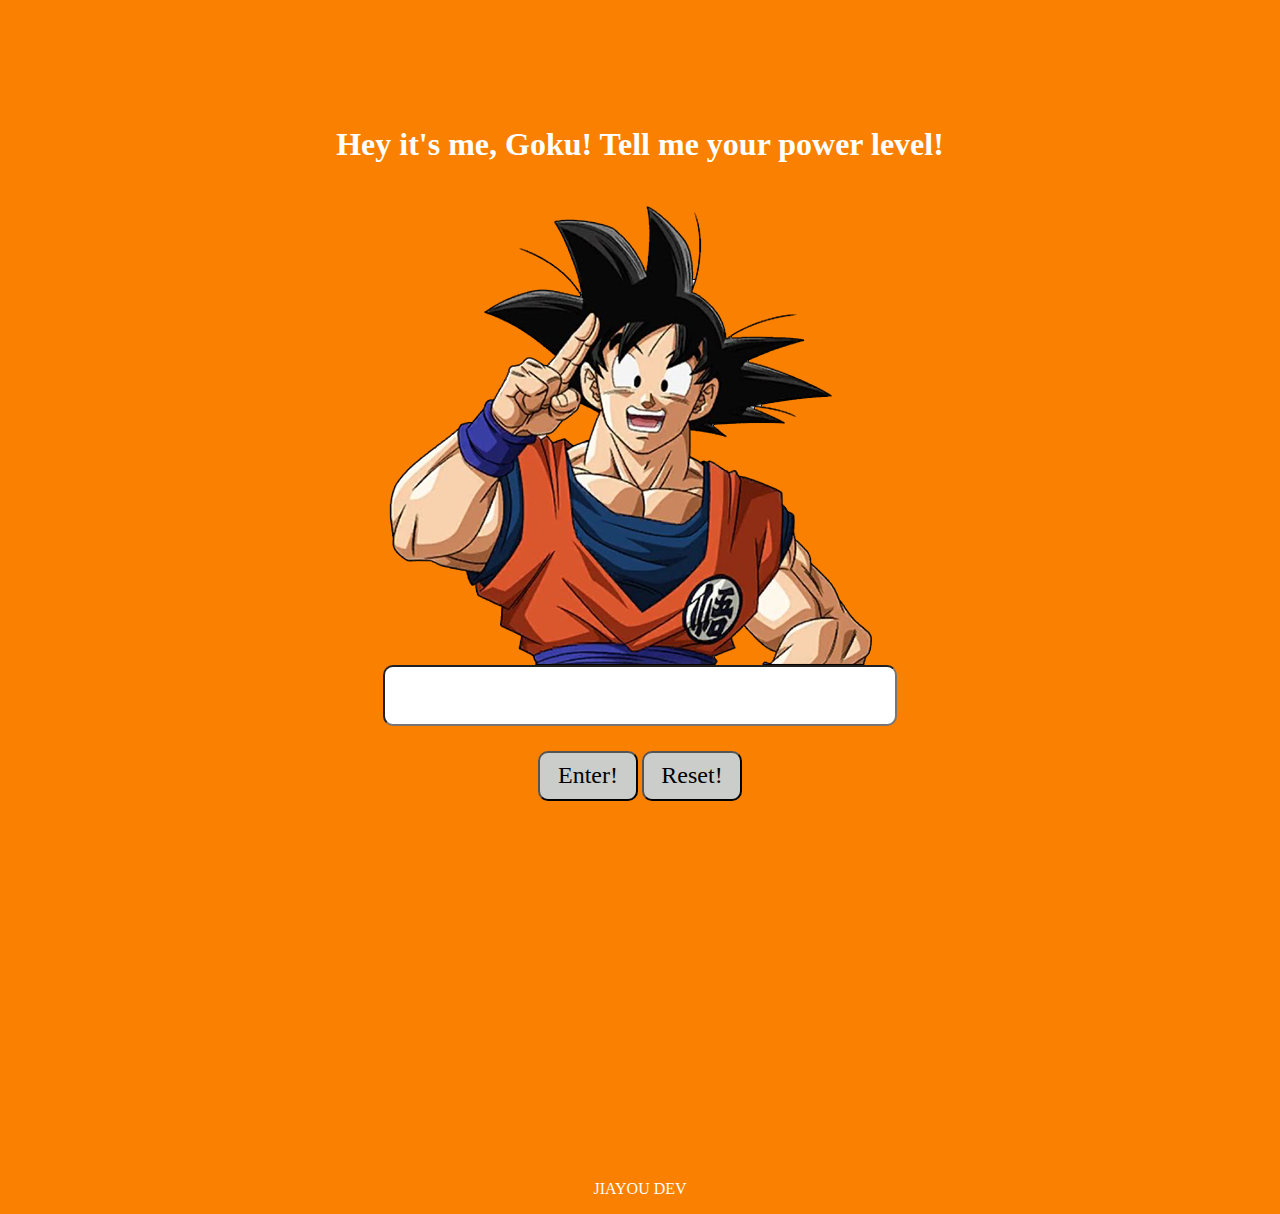
<file: index.html>
<!DOCTYPE html>
    <html>
        <head>
            <meta charset="utf-8>
            <meta name="viewport" content=width=device-width,initial-scale=1.0">
            <link href="styles.css" rel="stylesheet">
            <link href="assets/dragonball.png" type="image/x-icon" rel="icon">
        </head>
        <body>
            <div id="frame">
                <h1 id="dialogue">Hey it's me, Goku! Tell me your power level!</h1>
                <img id="goku" src="assets/goku.png" alt="goku">
                <input id="display">
                <button onclick="submit()">Enter!</button>
                <button onclick="reset()">Reset!</button>
                
            </div>
            <script src="index.js"></script>
        </body>
        <footer>
            <p>JIAYOU DEV</p>
        </footer>
    </html>
</file>
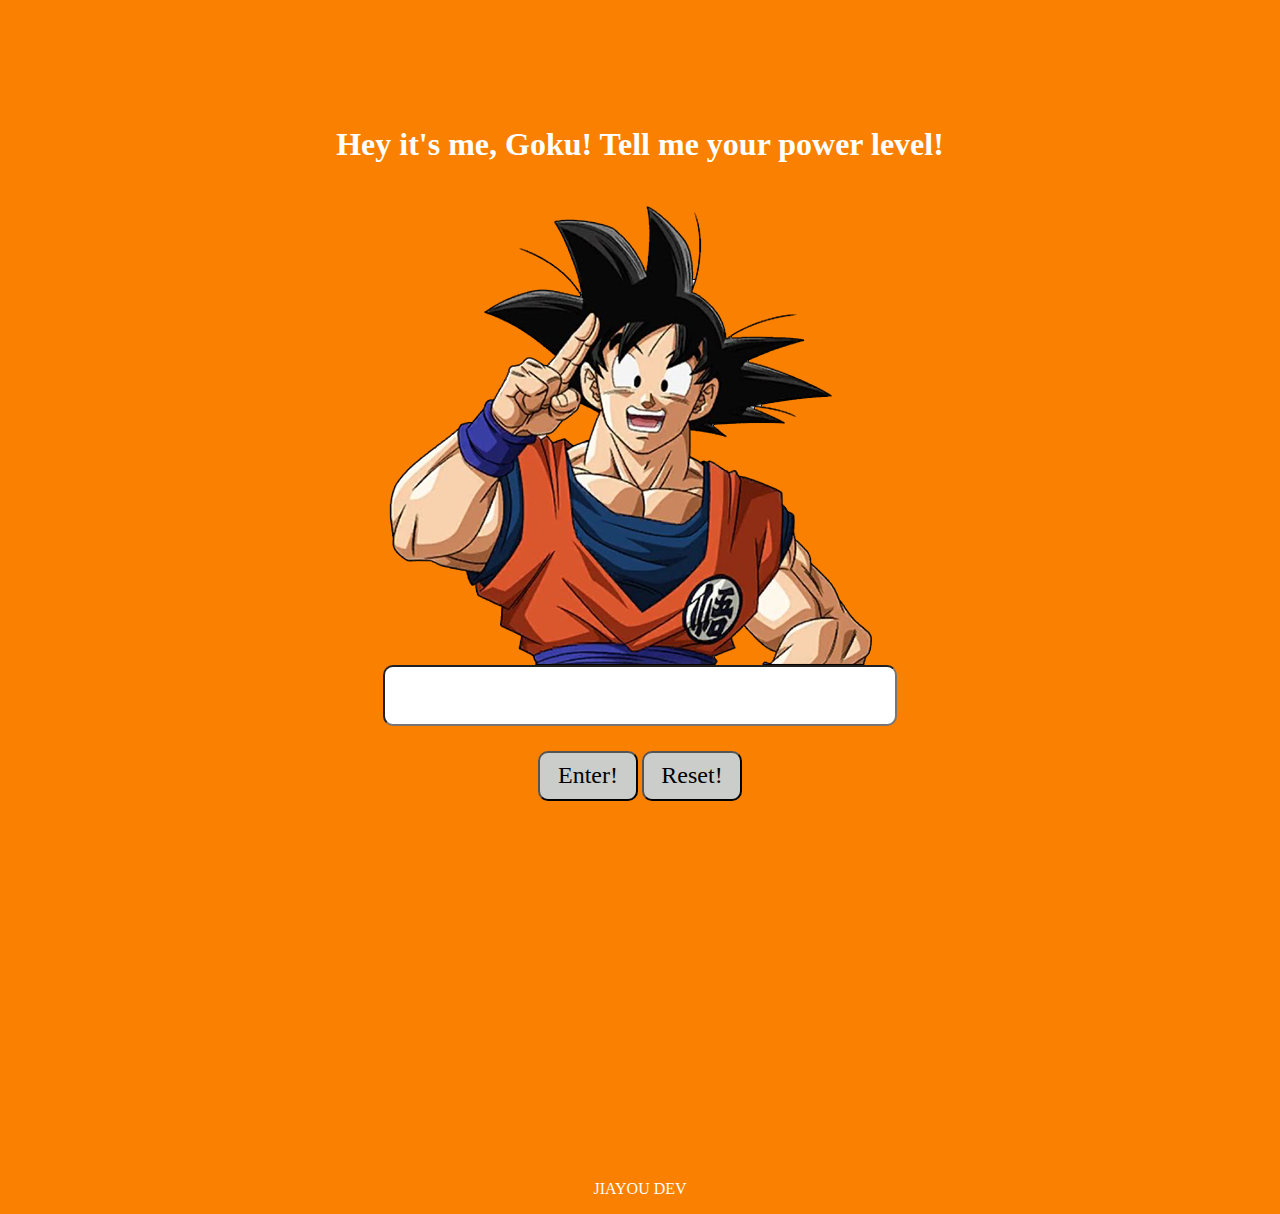
<file: dragonball.html>
<!DOCTYPE html>
    <html>
        <head>
            <meta charset="utf-8>
            <meta name="viewport" content=width=device-width,initial-scale=1.0">
            <link href="styles.css" rel="stylesheet">
            <link href="assets/dragonball.png" type="image/x-icon" rel="icon">
        </head>
        <body>
            <div id="frame">
                <h1 id="dialogue">Hey it's me, Goku! Tell me your power level!</h1>
                <img id="goku" src="assets/goku.png" alt="goku">
                <input id="display">
                <button onclick="submit()">Enter!</button>
                <button onclick="reset()">Reset!</button>
                
            </div>
            <script src="index.js"></script>
        </body>
        <footer>
            <p>JIAYOU DEV</p>
        </footer>
    </html>
</file>
<file: styles.css>
html {
     background-color: #fa8001;
}
#frame {
    text-align: center;
    margin-top: 10%;
}
#display {
    font-size: 3rem;
    display: block;
    margin-left: auto;
    margin-right: auto;
    margin-top:0;
    border-radius: 10px;
    width: 40%;
}

h1, #display, button ,p{
    font-family: 'Comic Sans MS';
}
img {
    margin-bottom: -4px;
}
button {
    display: inline;
    margin-left: auto;
    margin-right: auto;
    margin-top: 25px;
    font-size: 1.5rem;
    width: 100px;
    height: 50px;
    border-radius: 10px;
    cursor: pointer;
    background-color: #cbcdca;
}
button:hover {
    color: white;
    background-color: #463b3f;
}
p,h1 {
    color: white;
}
footer {
    text-align: center;
    margin-top: 30%;
}
</file>
